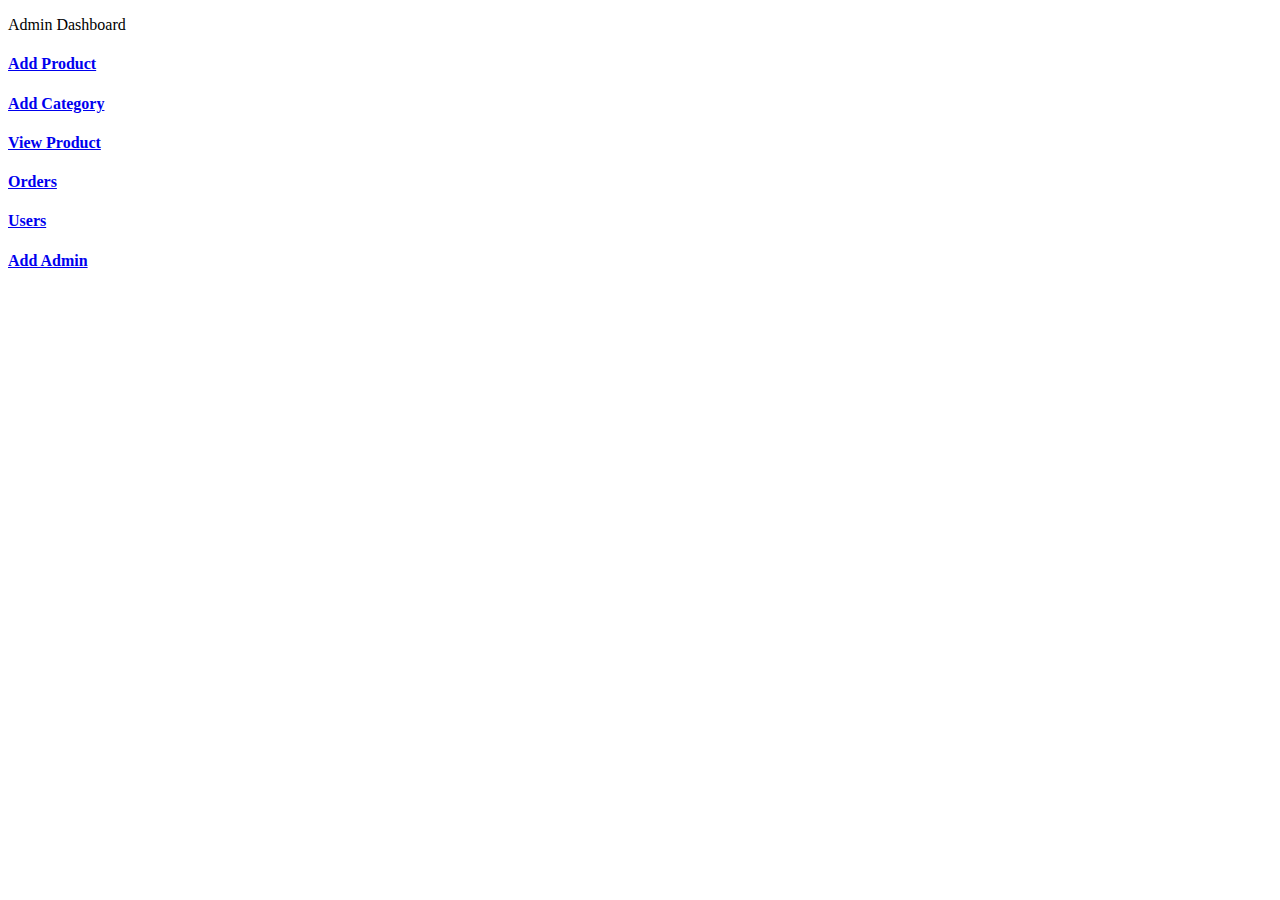
<file: target/classes/templates/admin/index.html>
<!DOCTYPE html>
<html lang="en" xmlns:th="http://www.thymeleaf.org"
	th:replace="~{base::layout(~{::section})}">
<head>
<meta charset="ISO-8859-1">
<title>Insert title here</title>
</head>
<body>
	<section>
		<div class="container p-5">
					<p class="text-center fs-3 mt-4">Admin Dashboard</p>
					<div class="row p-5">
						<div class="col-md-4 mt-2">
							<a href="/admin/loadAddProduct" class="text-decoration-none">
								<div class="card card-sh">
									<div class="card-body text-center text-primary">
										<i class="fa-solid fa-square-plus fa-3x"></i>
										<h4>Add Product</h4>
									</div>
								</div>
							</a>
						</div>


						<div class="col-md-4 mt-2">
							<a href="/admin/category" class="text-decoration-none">
								<div class="card card-sh">
									<div class="card-body text-center text-warning">
										<i class="fa-solid fa-list fa-3x"></i>
										<h4>Add Category</h4>
									</div>
								</div>
							</a>
						</div>


						<div class="col-md-4 mt-2">
							<a href="/admin/products" class="text-decoration-none">
								<div class="card card-sh">
									<div class="card-body text-center text-success">
										<i class="fa-solid fa-table-list fa-3x"></i>
										<h4>View Product</h4>
									</div>
								</div>
							</a>
						</div>


						<div class="col-md-4 mt-4">
							<a href="#" class="text-decoration-none">
								<div class="card card-sh">
									<div class="card-body text-center text-warning">
										<i class="fa-solid fa-box-open fa-3x"></i>
										<h4>Orders</h4>
									</div>
								</div>
							</a>
						</div>


						<div class="col-md-4 mt-4">
							<a href="#" class="text-decoration-none">
								<div class="card card-sh">
									<div class="card-body text-center text-primary">
										<i class="fa-solid fa-circle-user fa-3x"></i>
										<h4>Users</h4>
									</div>
								</div>
							</a>
						</div>


						<div class="col-md-4 mt-4">
							<a href="#" class="text-decoration-none">
								<div class="card card-sh">
									<div class="card-body text-center text-primary">
										<i class="fa-solid fa-user-plus fa-3x"></i>
										<h4>Add Admin</h4>
									</div>
								</div>
							</a>
						</div>


					</div>
				</div>
	</section>
	</body>
	</html>
</file>
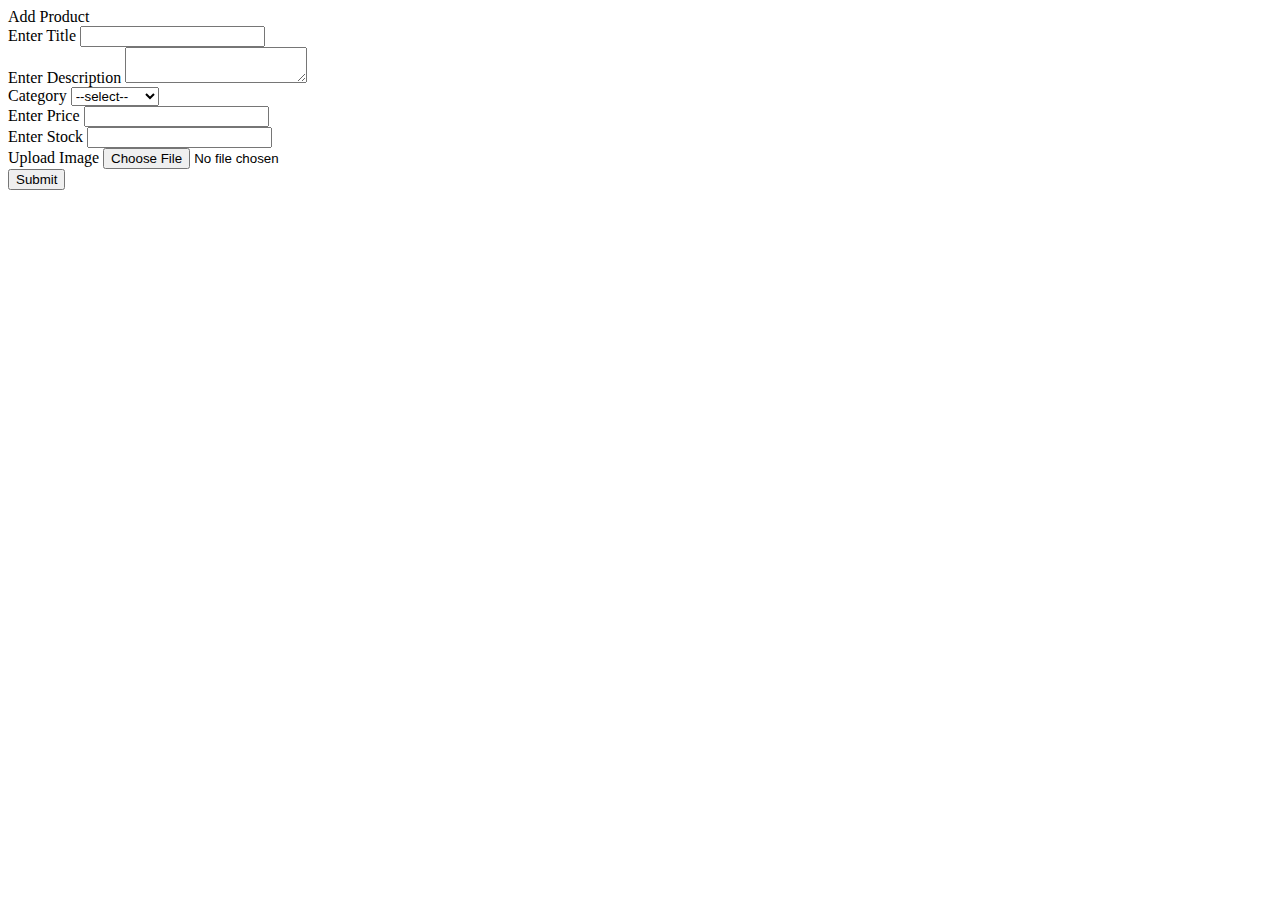
<file: target/classes/templates/admin/add_product.html>
<!DOCTYPE html>
<html lang="en" xmlns:th="http://www.thymeleaf.org"
	th:replace="~{base::layout(~{::section})}">
<head>
<meta charset="ISO-8859-1">
<title>Insert title here</title>
</head>
<body>
	<section>
		<div class="container p-5 mt-3">
			<div class="row">
				<div class="col-md-6 offset-md-3">
					<div class="card card-sh">
						<div class="card-header text-center fs-4">Add Product</div>
						<div class="card-body">
							<form>
								<div class="mb-3">
								<label>Enter Title</label> <input type="text" name="title"
								class="form-control">
								</div>
								
								<div class="mb-3">
											<label>Enter Description</label> 
											<textarea row="3" cols="" class="form-control"></textarea>
													</div>
													
								<div class="mb-3">
								<label>Category</label> <select class="form-control">
									<option>--select--</option>
									<option>Electronics</option>
								</select>
								</div>	
								<div class="mb-3">
									<label>Enter Price</label> <input type="text" name="title"
									class="form-control">
									</div>
									<div class="row">
										
										<div class="mb-3 col">
											<label>Enter Stock</label> <input type="text" name="title"
																			class="form-control">
													</div>
													
													<div class="mb-3 col">	
														
														<label>Upload Image</label> <input type="file" name="title"
																	class="form-control">	

											
										</div>
										
									</div>
									<button class="btn btn-primary col-md-12">Submit</button>				
												
							</form>
							</div>
							</div>
					</div>
				</div>
			</div>
		</section>
		</body>
		</html>
</file>
